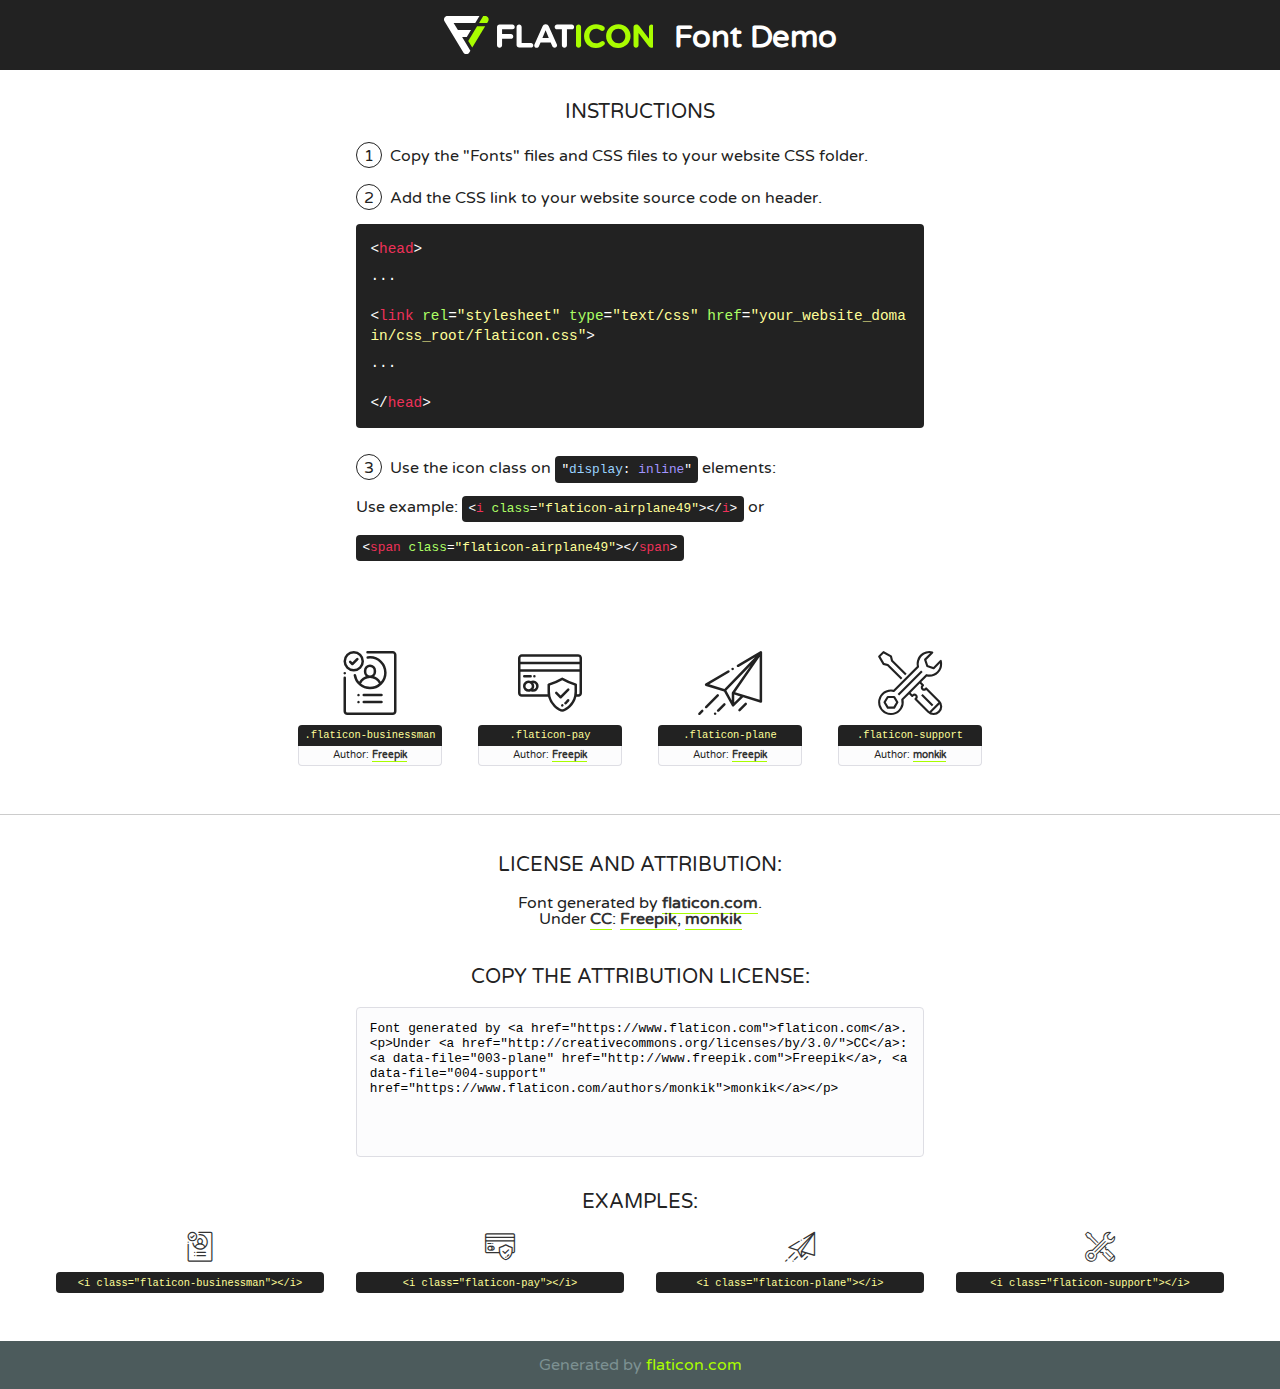
<file: assets/fonts/flaticon.html>
<!DOCTYPE html>
<!--
  Flaticon icon font: Flaticon
  Creation date: 20/02/2020 09:43
-->
<html>
<!DOCTYPE html>
<html>

<head>
    <title>Flaticon WebFont</title>
    <link href="http://fonts.googleapis.com/css?family=Varela+Round" rel="stylesheet" type="text/css" />
    <link rel="stylesheet" type="text/css" href="flaticon.css">
    <meta charset="UTF-8">
    <style>
    html, body, div, span, applet, object, iframe,
    h1, h2, h3, h4, h5, h6, p, blockquote, pre,
    a, abbr, acronym, address, big, cite, code,
    del, dfn, em, img, ins, kbd, q, s, samp,
    small, strike, strong, sub, sup, tt, var,
    b, u, i, center,
    dl, dt, dd, ol, ul, li,
    fieldset, form, label, legend,
    table, caption, tbody, tfoot, thead, tr, th, td,
    article, aside, canvas, details, embed, 
    figure, figcaption, footer, header, hgroup, 
    menu, nav, output, ruby, section, summary,
    time, mark, audio, video {
        margin: 0;
        padding: 0;
        border: 0;
        font-size: 100%;
        font: inherit;
        vertical-align: baseline;
    }
    /* HTML5 display-role reset for older browsers */
    article, aside, details, figcaption, figure, 
    footer, header, hgroup, menu, nav, section {
        display: block;
    }
    body {
        line-height: 1;
    }
    ol, ul {
        list-style: none;
    }
    blockquote, q {
        quotes: none;
    }
    blockquote:before, blockquote:after,
    q:before, q:after {
        content: '';
        content: none;
    }
    table {
        border-collapse: collapse;
        border-spacing: 0;
    }
    body {
        font-family: 'Varela Round', Helvetica, Arial, sans-serif;
        font-size: 16px;
        color: #222;
    }
    a {
        color: #333;
        border-bottom: 1px solid #a9fd00;
        font-weight: bold;
        text-decoration: none;
    }
    * {
        -moz-box-sizing: border-box;
        -webkit-box-sizing: border-box;
        box-sizing: border-box;
        margin: 0;
        padding: 0;
    }
    [class^="flaticon-"]:before, [class*=" flaticon-"]:before, [class^="flaticon-"]:after, [class*=" flaticon-"]:after {
        font-family: Flaticon;
        font-size: 30px;
        font-style: normal;
        margin-left: 20px;
        color: #333;
    }
    .wrapper {
        max-width: 600px;
        margin: auto;
        padding: 0 1em;
    }
    .title {
        font-size: 1.25em;
        text-align: center;
        margin-bottom: 1em;
        text-transform: uppercase;
    }
    header {
        text-align: center;
        background-color: #222;
        color: #fff;
        padding: 1em;
    }
    header .logo {
        width: 210px;
        height: 38px;
        display: inline-block;
        vertical-align: middle;
        margin-right: 1em;
        border: none;
    }
    header strong {
        font-size: 1.95em;
        font-weight: bold;
        vertical-align: middle;
        margin-top: 5px;
        display: inline-block;
    }
    .demo {
        margin: 2em auto;
        line-height: 1.25em;
    }
    .demo ul li {
        margin-bottom: 1em;
    }
    .demo ul li .num {
        color: #222;
        border-radius: 20px;
        display: inline-block;
        width: 26px;
        padding: 3px;
        height: 26px;
        text-align: center;
        margin-right: 0.5em;
        border: 1px solid #222;
    }
    .demo ul li code {
        background-color: #222;
        border-radius: 4px;
        padding: 0.25em 0.5em;
        display: inline-block;
        color: #fff;
        font-family: Consolas,Monaco,Lucida Console,Liberation Mono,DejaVu Sans Mono,Bitstream Vera Sans Mono,Courier New, monospace;
        font-weight: lighter;
        margin-top: 1em;
        font-size: 0.8em;
        word-break: break-all;
    }
    .demo ul li code.big {
        padding: 1em;
        font-size: 0.9em;
    }
    .demo ul li code .red {
        color: #EF3159;
    }
    .demo ul li code .green {
        color: #ACFF65;
    }
    .demo ul li code .yellow {
        color: #FFFF99;
    }
    .demo ul li code .blue {
        color: #99D3FF;
    }
    .demo ul li code .purple {
        color: #A295FF;
    }
    .demo ul li code .dots {
        margin-top: 0.5em;
        display: block;
    }
    #glyphs {
        border-bottom: 1px solid #ccc;
        padding: 2em 0;
        text-align: center;
    }
    .glyph {
        display: inline-block;
        width: 9em;
        margin: 1em;
        text-align: center;
        vertical-align: top;
        background: #FFF;
    }
    .glyph .glyph-icon {
        padding: 10px;
        display: block;
        font-family:"Flaticon";
        font-size: 64px;
        line-height: 1;
    }
    .glyph .glyph-icon:before {
        font-size: 64px;
        color: #222;
        margin-left: 0;
    }
    .class-name {
        font-size: 0.65em;
        background-color: #222;
        color: #fff;
        border-radius: 4px 4px 0 0;
        padding: 0.5em;
        color: #FFFF99;
        font-family: Consolas,Monaco,Lucida Console,Liberation Mono,DejaVu Sans Mono,Bitstream Vera Sans Mono,Courier New, monospace;
    }
    .author-name {
        font-size: 0.6em;
        background-color: #fcfcfd;
        border: 1px solid #DEDEE4;
        border-top: 0;
        border-radius: 0 0 4px 4px;
        padding: 0.5em;
    }
    .class-name:last-child {
        font-size: 10px;
        color:#888;
    }
    .class-name:last-child a {
        font-size: 10px;
        color:#555;
    }
    .class-name:last-child a:hover {
        color:#a9fd00;
    }
    .glyph > input {
        display: block;
        width: 100px;
        margin: 5px auto;
        text-align: center;
        font-size: 12px;
        cursor: text;
    }
    .glyph > input.icon-input {
        font-family:"Flaticon";
        font-size: 16px;
        margin-bottom: 10px;
    }
    .attribution .title {
        margin-top: 2em;
    }
    .attribution textarea {
        background-color: #fcfcfd;
        padding: 1em;
        border: none;
        box-shadow: none;
        border: 1px solid #DEDEE4;
        border-radius: 4px;
        resize: none;
        width: 100%;
        height: 150px;
        font-size: 0.8em;
        font-family: Consolas,Monaco,Lucida Console,Liberation Mono,DejaVu Sans Mono,Bitstream Vera Sans Mono,Courier New, monospace;
        -webkit-appearance: none;
    }
    .iconsuse {
        margin: 2em auto;
        text-align: center;
        max-width: 1200px;
    }
    .iconsuse:after {
        content: '';
        display: table;
        clear: both;
    }
    .iconsuse .image {
        float: left;
        width: 25%;
        padding: 0 1em;
    }
    .iconsuse .image p {
        margin-bottom: 1em;
    }
    .iconsuse .image span {
        display: block;
        font-size: 0.65em;
        background-color: #222;
        color: #fff;
        border-radius: 4px;
        padding: 0.5em;
        color: #FFFF99;
        margin-top: 1em;
        font-family: Consolas,Monaco,Lucida Console,Liberation Mono,DejaVu Sans Mono,Bitstream Vera Sans Mono,Courier New, monospace;
    }
    #footer {
        text-align: center;
        background-color: #4C5B5C;
        color: #7c9192;
        padding: 1em;
    }
    #footer a {
        border: none;
        color: #a9fd00;
        font-weight: normal;
    }
    @media (max-width: 960px) {
        .iconsuse .image {
            width: 50%;
        }
    }
    @media (max-width: 560px) {
        .iconsuse .image {
            width: 100%;
        }
    }
    </style>
</head>

<body class="characters-off">

    <header>
        <a href="https://www.flaticon.com" target="_blank" class="logo">
            <svg version="1.1" xmlns="http://www.w3.org/2000/svg" xmlns:xlink="http://www.w3.org/1999/xlink" xmlns:a="http://ns.adobe.com/AdobeSVGViewerExtensions/3.0/" viewBox="0 0 560.875 102.036" enable-background="new 0 0 560.875 102.036" xml:space="preserve">
                <defs>
                </defs>
                <g>
                    <g class="letters">
                        <path fill="#ffffff" d="M141.596,29.675c0-3.777,2.985-6.767,6.764-6.767h34.438c3.426,0,6.15,2.728,6.15,6.15
                        c0,3.43-2.724,6.149-6.15,6.149h-27.674v13.091h23.719c3.429,0,6.151,2.724,6.151,6.15c0,3.43-2.723,6.149-6.151,6.149h-23.719
                        v17.574c0,3.773-2.986,6.761-6.764,6.761c-3.779,0-6.764-2.989-6.764-6.761V29.675z"></path>
                        <path fill="#ffffff" d="M193.844,29.149c0-3.781,2.985-6.767,6.764-6.767c3.776,0,6.763,2.985,6.763,6.767v42.957h25.039
                        c3.426,0,6.149,2.726,6.149,6.153c0,3.425-2.723,6.15-6.149,6.15h-31.802c-3.779,0-6.764-2.986-6.764-6.768V29.149z"></path>
                        <path fill="#ffffff" d="M241.891,75.71l21.438-48.407c1.492-3.341,4.215-5.357,7.906-5.357h0.792
                        c3.686,0,6.323,2.017,7.815,5.357l21.439,48.407c0.436,0.967,0.701,1.845,0.701,2.723c0,3.602-2.809,6.501-6.414,6.501
                        c-3.161,0-5.269-1.845-6.499-4.655l-4.132-9.661h-27.059l-4.301,10.102c-1.144,2.631-3.426,4.214-6.237,4.214
                        c-3.517,0-6.24-2.81-6.24-6.325C241.1,77.64,241.451,76.677,241.891,75.71z M279.932,58.666l-8.521-20.297l-8.526,20.297H279.932
                        z"></path>
                        <path fill="#ffffff" d="M314.864,35.387H301.86c-3.429,0-6.239-2.813-6.239-6.238c0-3.429,2.811-6.24,6.239-6.24h39.533
                        c3.426,0,6.237,2.811,6.237,6.24c0,3.425-2.811,6.238-6.237,6.238h-13.001v42.785c0,3.773-2.99,6.761-6.764,6.761
                        c-3.779,0-6.764-2.989-6.764-6.761V35.387z"></path>
                        <path fill="#A9FD00" d="M352.615,29.149c0-3.781,2.985-6.767,6.767-6.767c3.774,0,6.761,2.985,6.761,6.767v49.024
                        c0,3.773-2.987,6.761-6.761,6.761c-3.781,0-6.767-2.989-6.767-6.761V29.149z"></path>
                        <path fill="#A9FD00" d="M374.132,53.836v-0.179c0-17.481,13.178-31.801,32.065-31.801c9.22,0,15.459,2.458,20.557,6.238
                        c1.402,1.054,2.637,2.985,2.637,5.357c0,3.692-2.985,6.59-6.681,6.59c-1.845,0-3.071-0.702-4.044-1.319
                        c-3.776-2.813-7.729-4.393-12.562-4.393c-10.364,0-17.831,8.611-17.831,19.154v0.173c0,10.542,7.291,19.329,17.831,19.329
                        c5.715,0,9.492-1.756,13.359-4.834c1.049-0.874,2.458-1.491,4.039-1.491c3.429,0,6.325,2.813,6.325,6.236
                        c0,2.106-1.056,3.78-2.282,4.834c-5.539,4.834-12.036,7.733-21.878,7.733C387.572,85.464,374.132,71.493,374.132,53.836z"></path>
                        <path fill="#A9FD00" d="M433.009,53.836v-0.179c0-17.481,13.79-31.801,32.766-31.801c18.981,0,32.592,14.143,32.592,31.628v0.173
                        c0,17.483-13.785,31.807-32.769,31.807C446.625,85.464,433.009,71.32,433.009,53.836z M484.224,53.836v-0.179
                        c0-10.539-7.725-19.326-18.626-19.326c-10.893,0-18.449,8.611-18.449,19.154v0.173c0,10.542,7.73,19.329,18.626,19.329
                        C476.676,72.986,484.224,64.378,484.224,53.836z"></path>
                        <path fill="#A9FD00" d="M506.233,29.321c0-3.774,2.99-6.763,6.767-6.763h1.401c3.252,0,5.183,1.583,7.029,3.953l26.093,34.265
                        V29.059c0-3.692,2.99-6.677,6.681-6.677c3.683,0,6.671,2.985,6.671,6.677v48.934c0,3.78-2.987,6.765-6.764,6.765h-0.436
                        c-3.257,0-5.188-1.581-7.034-3.953l-27.056-35.492v32.944c0,3.687-2.985,6.676-6.678,6.676c-3.683,0-6.673-2.989-6.673-6.676
                        V29.321z"></path>
                    </g>
                    <g class="insignia">
                        <path fill="#ffffff" d="M48.372,56.137h12.517l11.156-18.537H37.186L25.688,18.539h57.825L94.668,0H9.271
                        C5.925,0,2.842,1.801,1.198,4.716c-1.644,2.907-1.593,6.482,0.134,9.343l50.38,83.501c1.678,2.781,4.689,4.476,7.938,4.476
                        c3.246,0,6.257-1.695,7.935-4.476l2.898-4.804L48.372,56.137z"></path>
                        <g class="i">
                            <path fill="#A9FD00" d="M93.575,18.539h0.031v0.004l21.652,0.004l2.705-4.488c1.727-2.861,1.778-6.436,0.133-9.343
                            C116.454,1.801,113.371,0,110.026,0h-5.294L93.575,18.539z"></path>
                            <polygon fill="#A9FD00" points="88.291,27.356 64.725,66.486 75.519,84.404 109.942,27.356"></polygon>
                        </g>
                    </g>
                </g>
            </svg>
        </a>
        <strong>Font Demo</strong>
    </header>


    <section class="demo wrapper">

        <p class="title">Instructions</p>

        <ul>
            <li>
                <span class="num">1</span>Copy the "Fonts" files and CSS files to your website CSS folder.
            </li>
            <li>
                <span class="num">2</span>Add the CSS link to your website source code on header.
                <code class="big">
                    &lt;<span class="red">head</span>&gt;
                    <br/><span class="dots">...</span>
                    <br/>&lt;<span class="red">link</span> <span class="green">rel</span>=<span class="yellow">"stylesheet"</span> <span class="green">type</span>=<span class="yellow">"text/css"</span> <span class="green">href</span>=<span class="yellow">"your_website_domain/css_root/flaticon.css"</span>&gt;
                    <br/><span class="dots">...</span>
                    <br/>&lt;/<span class="red">head</span>&gt;
                </code>
            </li>

            <li>
                <p>
                    <span class="num">3</span>Use the icon class on <code>"<span class="blue">display</span>:<span class="purple"> inline</span>"</code> elements:
                    <br />
                    Use example: <code>&lt;<span class="red">i</span> <span class="green">class</span>=<span class="yellow">&quot;flaticon-airplane49&quot;</span>&gt;&lt;/<span class="red">i</span>&gt;</code> or <code>&lt;<span class="red">span</span> <span class="green">class</span>=<span class="yellow">&quot;flaticon-airplane49&quot;</span>&gt;&lt;/<span class="red">span</span>&gt;</code>
            </li>
        </ul>

    </section>




   <section id="glyphs">          
    
      
        <div class="glyph"><div class="glyph-icon flaticon-businessman"></div>
            <div class="class-name">.flaticon-businessman</div>
            <div class="author-name">Author: <a data-file="001-businessman" href="http://www.freepik.com">Freepik</a> </div> 
        </div>        
        
        <div class="glyph"><div class="glyph-icon flaticon-pay"></div>
            <div class="class-name">.flaticon-pay</div>
            <div class="author-name">Author: <a data-file="002-pay" href="http://www.freepik.com">Freepik</a> </div> 
        </div>        
        
        <div class="glyph"><div class="glyph-icon flaticon-plane"></div>
            <div class="class-name">.flaticon-plane</div>
            <div class="author-name">Author: <a data-file="003-plane" href="http://www.freepik.com">Freepik</a> </div> 
        </div>        
        
        <div class="glyph"><div class="glyph-icon flaticon-support"></div>
            <div class="class-name">.flaticon-support</div>
            <div class="author-name">Author: <a data-file="004-support" href="https://www.flaticon.com/authors/monkik">monkik</a> </div> 
        </div>        
        

    </section>



    <section class="attribution wrapper"   style="text-align:center;">

      <div class="title">License and attribution:</div><div class="attrDiv">Font generated by <a href="https://www.flaticon.com">flaticon.com</a>. <div><p>Under <a href="http://creativecommons.org/licenses/by/3.0/">CC</a>: <a data-file="003-plane" href="http://www.freepik.com">Freepik</a>, <a data-file="004-support" href="https://www.flaticon.com/authors/monkik">monkik</a></p>  </div>
      </div>
      <div class="title">Copy the Attribution License:</div>

    <textarea onclick="this.focus();this.select();">Font generated by &lt;a href=&quot;https://www.flaticon.com&quot;&gt;flaticon.com&lt;/a&gt;. <p>Under <a href="http://creativecommons.org/licenses/by/3.0/">CC</a>: <a data-file="003-plane" href="http://www.freepik.com">Freepik</a>, <a data-file="004-support" href="https://www.flaticon.com/authors/monkik">monkik</a></p>  
     </textarea>

    </section>

    <section class="iconsuse">

          <div class="title">Examples:</div>            
             
            <div class="image">
                <p>
                    <i class="glyph-icon flaticon-businessman"></i> 
                    <span>&lt;i class=&quot;flaticon-businessman&quot;&gt;&lt;/i&gt;</span>
                </p>
            </div>
            
            <div class="image">
                <p>
                    <i class="glyph-icon flaticon-pay"></i> 
                    <span>&lt;i class=&quot;flaticon-pay&quot;&gt;&lt;/i&gt;</span>
                </p>
            </div>
            
            <div class="image">
                <p>
                    <i class="glyph-icon flaticon-plane"></i> 
                    <span>&lt;i class=&quot;flaticon-plane&quot;&gt;&lt;/i&gt;</span>
                </p>
            </div>
            
            <div class="image">
                <p>
                    <i class="glyph-icon flaticon-support"></i> 
                    <span>&lt;i class=&quot;flaticon-support&quot;&gt;&lt;/i&gt;</span>
                </p>
            </div>
                       
        </div>
                            
    </section>

<div id="footer">
    <div>Generated by <a href="https://www.flaticon.com">flaticon.com</a>
    </div>
</div>



</body>
</html>
</file>
<file: assets/fonts/flaticon.css>
/*
  	Flaticon icon font: Flaticon
  	Creation date: 20/02/2020 09:43
  	*/

@font-face {
  font-family: "Flaticon";
  src: url("./Flaticon.eot");
  src: url("./Flaticon.eot?#iefix") format("embedded-opentype"),
       url("./Flaticon.woff2") format("woff2"),
       url("./Flaticon.woff") format("woff"),
       url("./Flaticon.ttf") format("truetype"),
       url("./Flaticon.svg#Flaticon") format("svg");
  font-weight: normal;
  font-style: normal;
}

@media screen and (-webkit-min-device-pixel-ratio:0) {
  @font-face {
    font-family: "Flaticon";
    src: url("./Flaticon.svg#Flaticon") format("svg");
  }
}

[class^="flaticon-"]:before, [class*=" flaticon-"]:before,
[class^="flaticon-"]:after, [class*=" flaticon-"]:after {   
  font-family: Flaticon;
        font-size: 20px;
font-style: normal;
margin-left: 20px;
}

.flaticon-businessman:before { content: "\f100"; }
.flaticon-pay:before { content: "\f101"; }
.flaticon-plane:before { content: "\f102"; }
.flaticon-support:before { content: "\f103"; }
</file>
